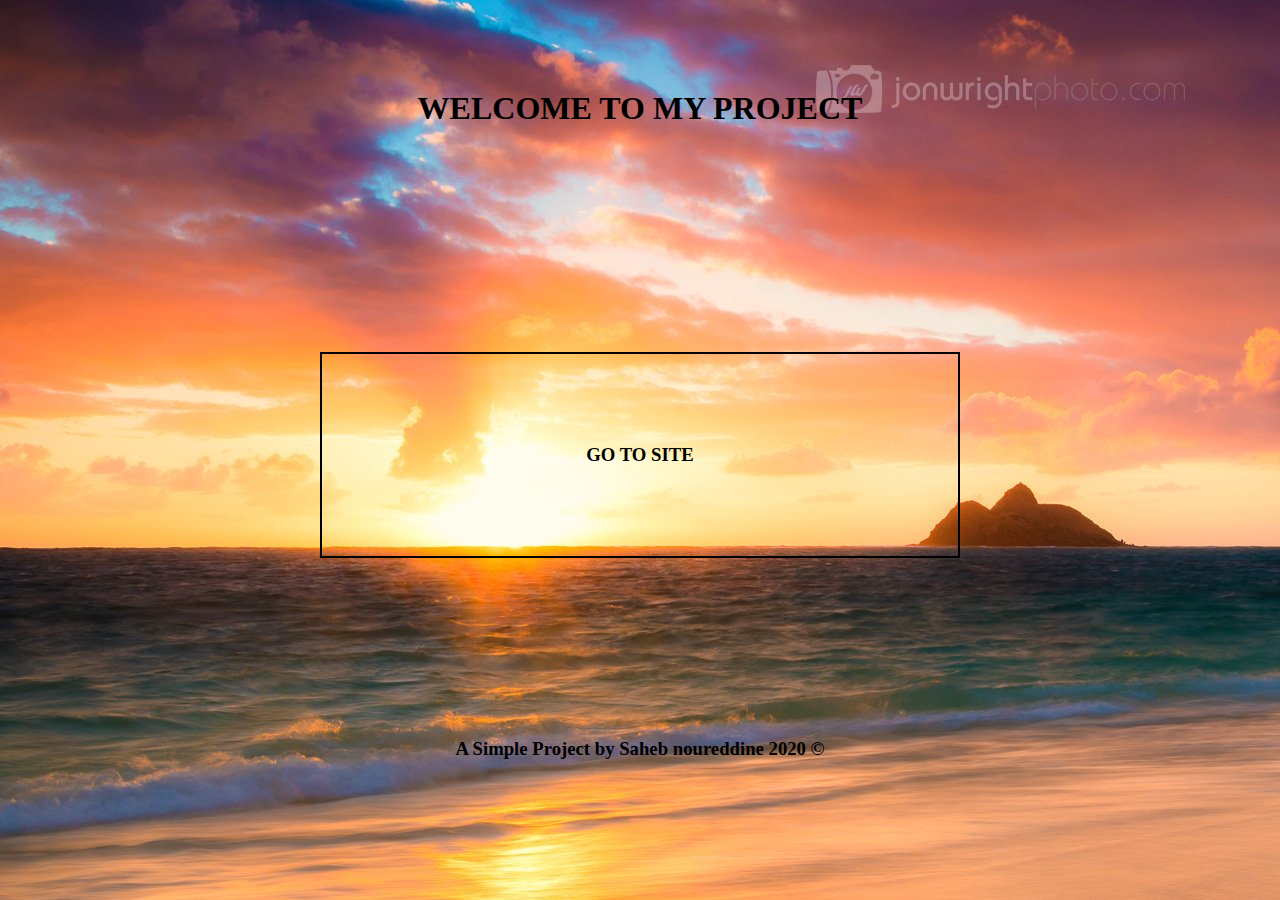
<file: index.html>
<!DOCTYPE html>
<html lang="en">
<head>
    <title>HOME PAGE</title>

    <link rel="stylesheet" href="./css/main.css">
</head>
<body>
    <div class="container">
        
            <h1>WELCOME TO MY PROJECT</h1>
        
        <section>
            <h3><a href="./pages/pageone.html">GO TO SITE</a></h3>
        </section>
        <footer>
            <h3>A Simple Project by Saheb noureddine 2020 &COPY;</h3>
        </footer>
    </div>
</body>
</html>
</file>
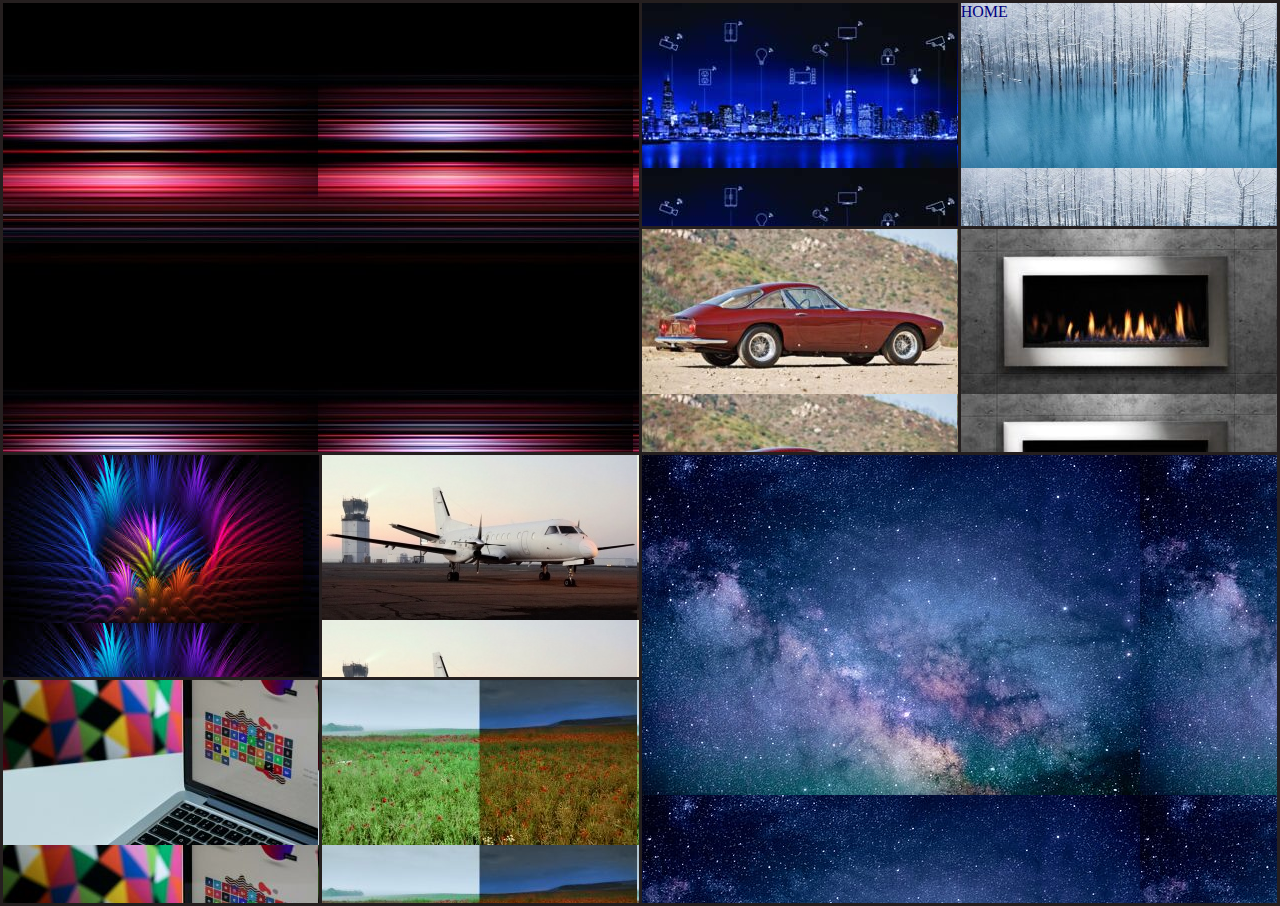
<file: pages/pageone.html>
<!DOCTYPE html>
<html lang="en">
<head>

    <title>PAGE 01</title>

    <link rel="stylesheet" href="../css/pagestyle.css">
</head>
<body>
   <div class="bg1"></div> 
   <div class="bg1"></div> 
   <div class="bg1"><a href="../index.html">HOME</a></div> 
   <div class="bg1"></div> 
   <div class="bg2"></div>
   <div class="bg1"></div> 
   <div class="bg1"></div> 
   <div class="bg1"></div> 
   <div class="bg1"></div> 
   <div class="bg2"></div>  
</body>
</html>
</file>
<file: css/main.css>
body {
   
    height: 90vh;
    margin: 0;
    background: url(../img/6.jpg);
    
}
section:hover {
    background-color: red;
    color: #ffffff;
}

section {
    
    margin-top: 25vh;
    margin-left: 25%;
    margin-right: 25%;
    
    border: 2PX solid black;
    
    padding:10vh;
}

header {
    margin-bottom: 25vh;
    padding: 10vh;
    justify-content: center;
    background-color: #cccccc;
}

footer {
    margin-top: 20vh;
}

h1 {
    text-align: center;
    margin-top: 10vh;
    padding: 0;
}

h3 {
    text-align: center;
    text-decoration: none;
    margin: 0;
    padding: 0;
}
 a {
     text-decoration: none;
     color:black;
 }

a:hover {
    color: #ffffff;
}
</file>
<file: css/pagestyle.css>
* {
    margin: 0;
}

body {
    height: 100vh;

    display: grid;
    grid-template-columns: repeat(4 , 1fr);
    grid-template-rows: repeat(4 , 1fr);

    grid-template-areas:
    "big1 big1 small1 small2"
    "big1 big1 small3 small4"
    "small5 small6 big2 big2"
    "small7 small8 big2 big2";
    grid-gap: 3px;
    background-color: #251f1f;
    border: 3px solid #251f1f;

    transition: ease-in-out;
}



body > div:hover {
    
    opacity: 0.7;
    transform: scale(0.98);
}

div:nth-of-type(1){
    
    grid-area: big1;
    background: url(../img/16.jpg);
    
}
div:nth-of-type(2){
    grid-area: small1;
    background: url(../img/14.jpg);
}
div:nth-of-type(3){
    grid-area: small2;
    background: url(../img/13.jpg);
}
div:nth-of-type(4){
    grid-area: small3;
    background: url(../img/15.jpg);
}
div:nth-of-type(5){
    grid-area: small4;
    background: url(../img/17.jpg);
}
div:nth-of-type(6){
    grid-area: small5;
    background: url(../img/10.jpg);
}
div:nth-of-type(7){
    grid-area: small6;
    background: url(../img/18.jpg);
}
div:nth-of-type(8){
    grid-area: small7;
    background: url(../img/20.jpg);
}
div:nth-of-type(9){
    grid-area: small8;
    background: url(../img/19.jpg);
}
div:nth-of-type(10){
    grid-area: big2;
    background: url(../img/3.jpg);

}
 a{
   color:navy;
    text-decoration: none;
}
a:hover {
    color: white;
}
</file>
